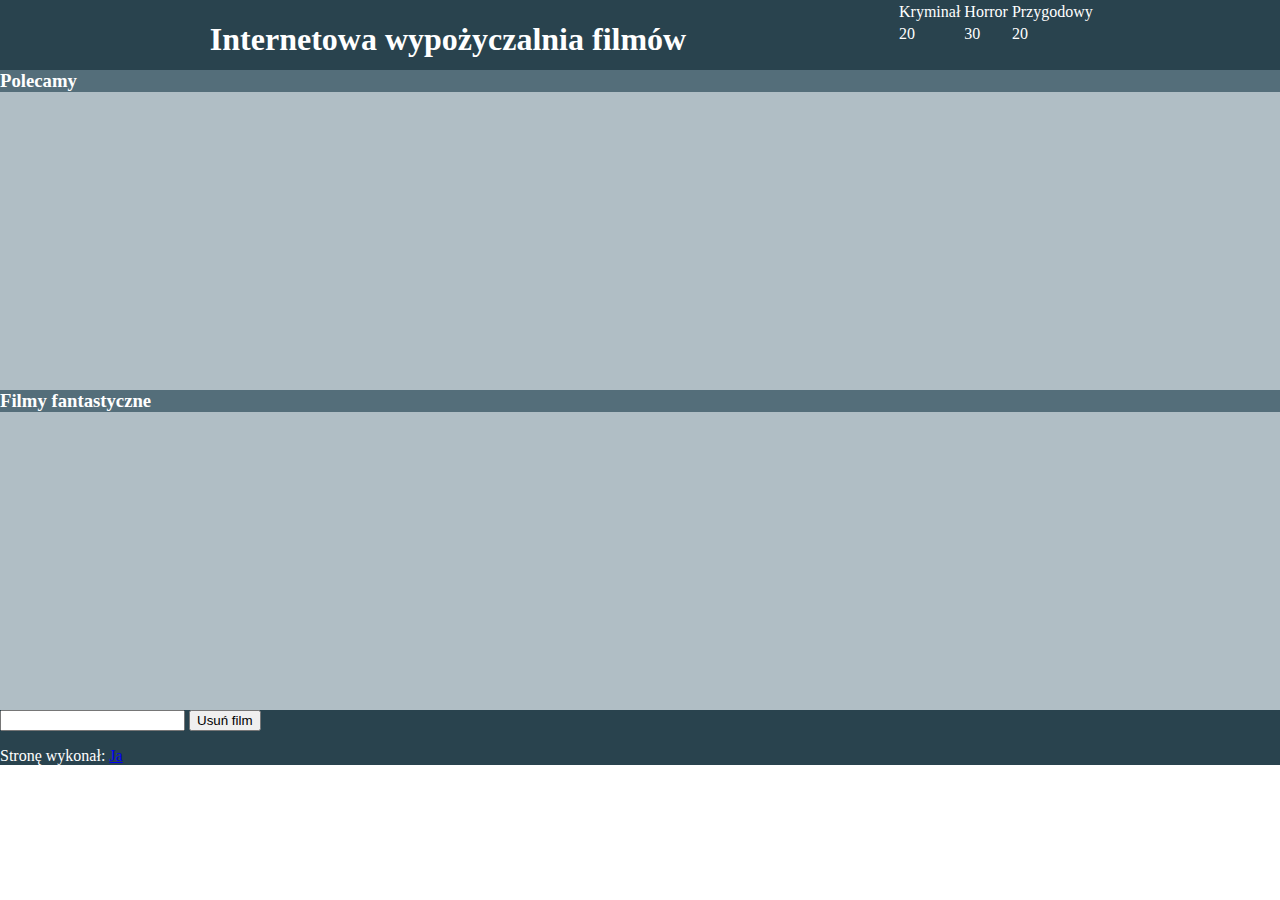
<file: filmy/index.html>
<!DOCTYPE html>
<html lang="pl-PL">
  <head>
    <meta charset="UTF-8" />
    <meta http-equiv="X-UA-Compatible" content="IE=edge" />
    <meta name="viewport" content="width=device-width, initial-scale=1.0" />
    <title>Video On Demand</title>
    <link rel="stylesheet" href="styl3.css" />
  </head>
  <body>
    <div class="banner">
      <div class="banner-left">
        <h1>Internetowa wypożyczalnia filmów</h1>
      </div>

      <div class="banner-right">
        <table>
          <tr>
            <td>Kryminał</td>
            <td>Horror</td>
            <td>Przygodowy</td>
          </tr>

          <tr>
            <td>20</td>
            <td>30</td>
            <td>20</td>
          </tr>
        </table>
      </div>
    </div>

    <div class="reccomendations">
      <h3>Polecamy</h3>
      <!--<?php

      ?> -->
    </div>

    <div class="fantastic">
      <h3>Filmy fantastyczne</h3>
    </div>

    <div class="footer">
      <form action="video.php" method="post">
        <input type="number" name="number" />
        <input type="submit" value="Usuń film" />
      </form>

      <p>Stronę wykonał: <a href="mailto:ja@poczta.fm">Ja</a></p>
    </div>
  </body>
</html>
</file>
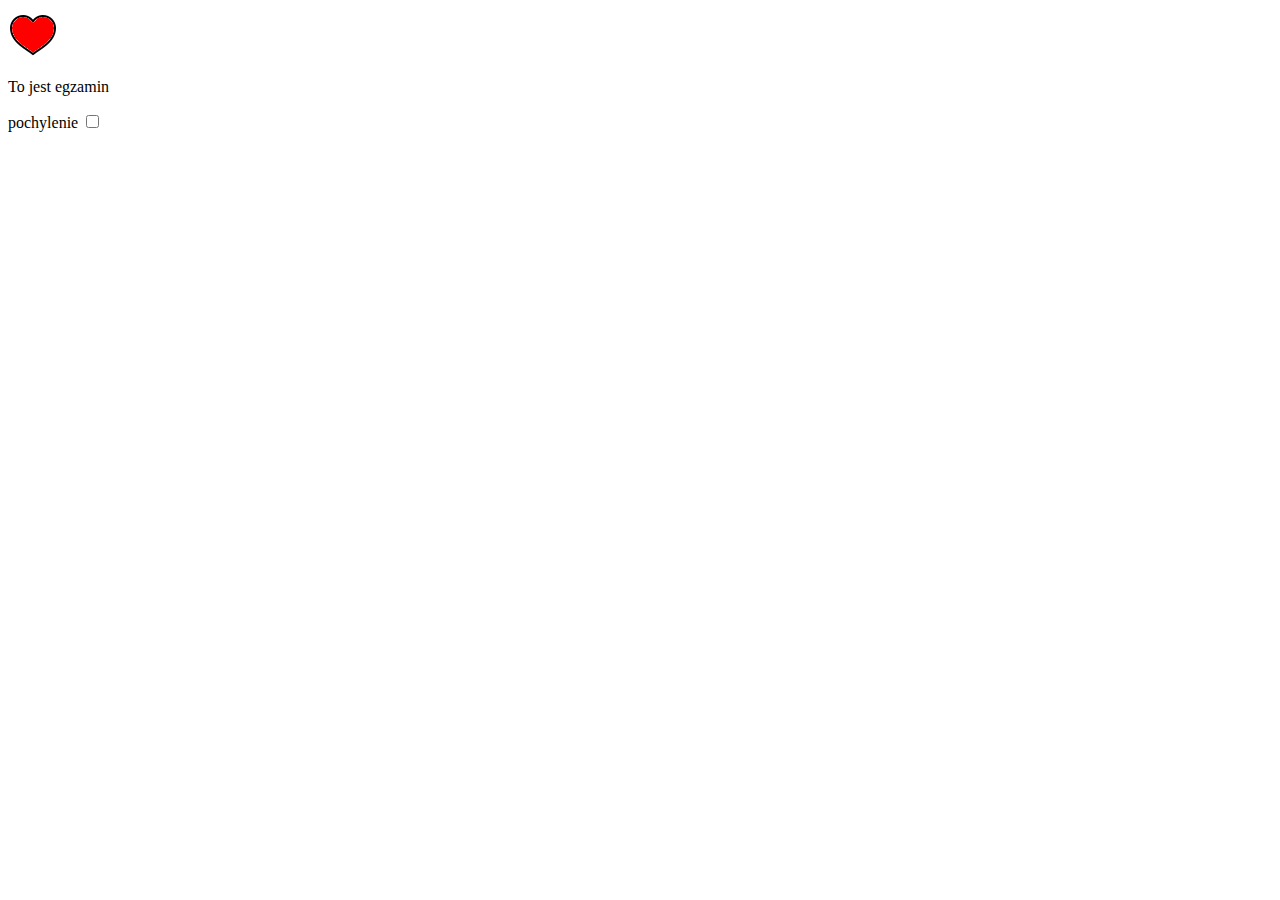
<file: egzamin1704/skrypt.html>
<!DOCTYPE html>
<html lang="en">
<head>
    <meta charset="UTF-8">
    <meta http-equiv="X-UA-Compatible" content="IE=edge">
    <meta name="viewport" content="width=\, initial-scale=1.0">
    <title>Document</title>
    <script defer src="script.js"></script>
    <style>
        .curved {
            font-style: italic;
        }
    </style>
</head>
<body>
    <img src="icon-on.png" id="img">

    <p id="text">To jest egzamin</p>

    <label for="curve">pochylenie</label>
    <input type="checkbox" id="curve">
</body>
</html>
</file>
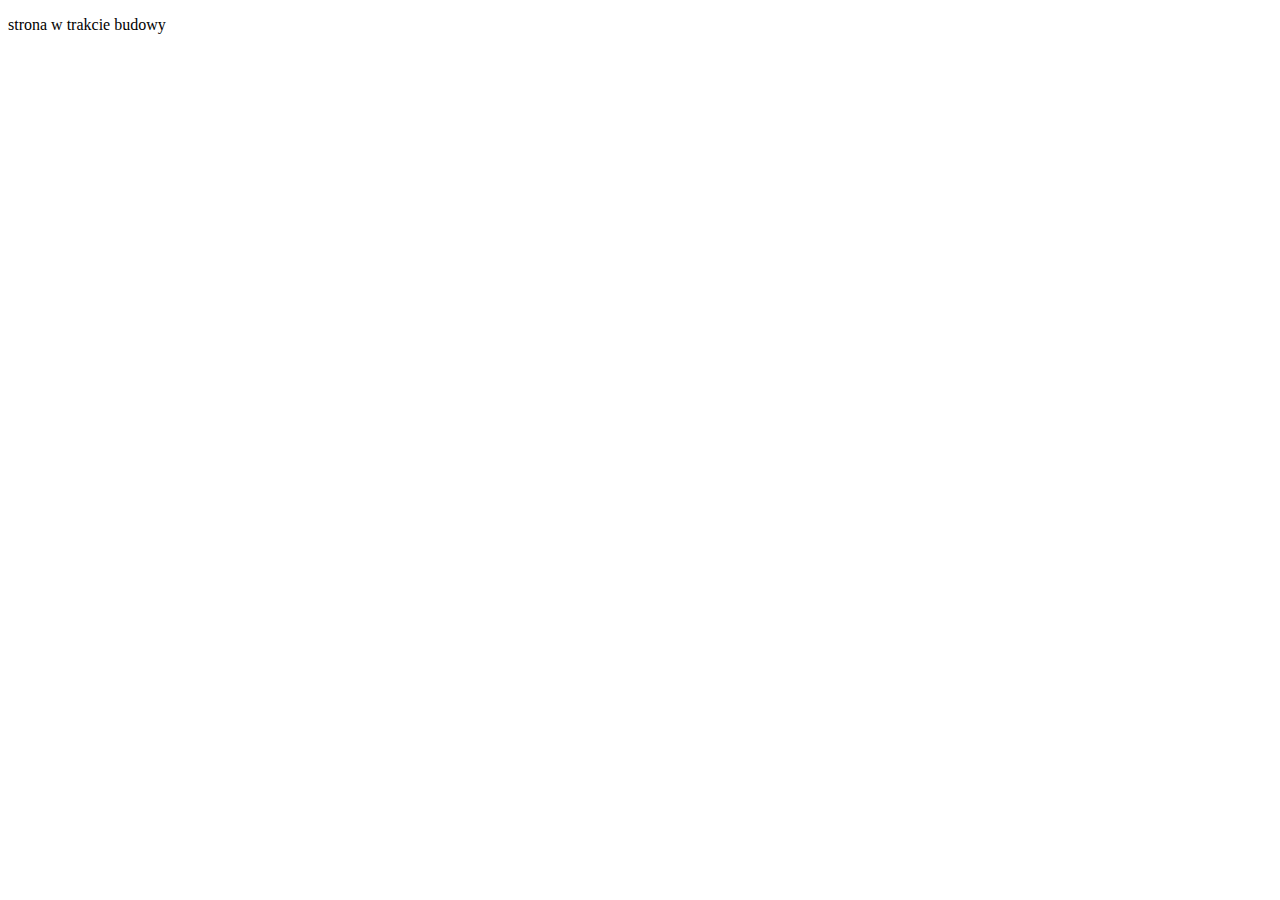
<file: mieszkancy/dane.html>
<!DOCTYPE html>
<html lang="pl-PL">
  <head>
    <meta charset="UTF-8" />
    <meta http-equiv="X-UA-Compatible" content="IE=edge" />
    <meta name="viewport" content="width=device-width, initial-scale=1.0" />
    <title>Document</title>
  </head>
  <body>
    <p>strona w trakcie budowy</p>
  </body>
</html>
</file>
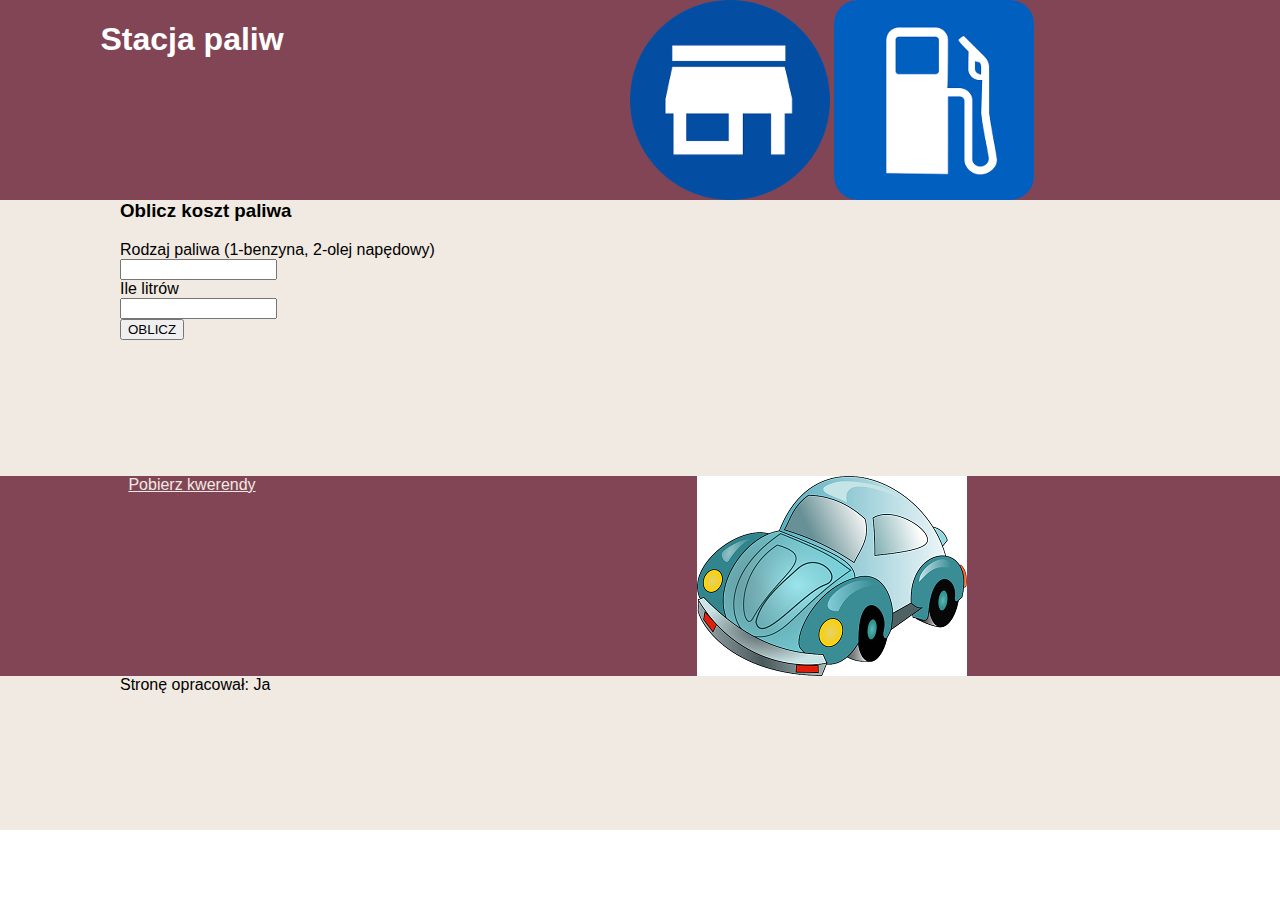
<file: stacjapaliw/obliczenia.html>
<!DOCTYPE html>
<html lang="pl-PL">
  <head>
    <meta charset="UTF-8" />
    <meta http-equiv="X-UA-Compatible" content="IE=edge" />
    <meta name="viewport" content="width=device-width, initial-scale=1.0" />
    <title>Stacja paliw</title>
    <link rel="stylesheet" href="styl3.css" />
  </head>
  <body>
    <div class="banner-container">
      <div class="banner-left">
        <h1>Stacja paliw</h1>
      </div>

      <div class="banner-right">
        <a href="stacja.html">
          <img src="home.png" />
        </a>

        <a href="obliczenia.html">
          <img src="znak.png" />
        </a>
      </div>
    </div>

    <div class="main">
      <h3>Oblicz koszt paliwa</h3>

      Rodzaj paliwa (1-benzyna, 2-olej napędowy)<br />
      <input type="number" id="fuel" /><br />
      Ile litrów<br />
      <input type="number" id="liters" /><br />
      <input type="submit" value="OBLICZ" id="button" />

      <p class="result"></p>
    </div>

    <div class="submain-container">
      <div class="submain-left">
        <a href="kwerendy.txt">Pobierz kwerendy</a>
      </div>

      <div class="submain-right">
        <img src="samochod.png" alt="samochód" />
      </div>
    </div>

    <div class="footer">
      <p>Stronę opracował: Ja</p>
    </div>

    <script src="script.js"></script>
  </body>
</html>
</file>
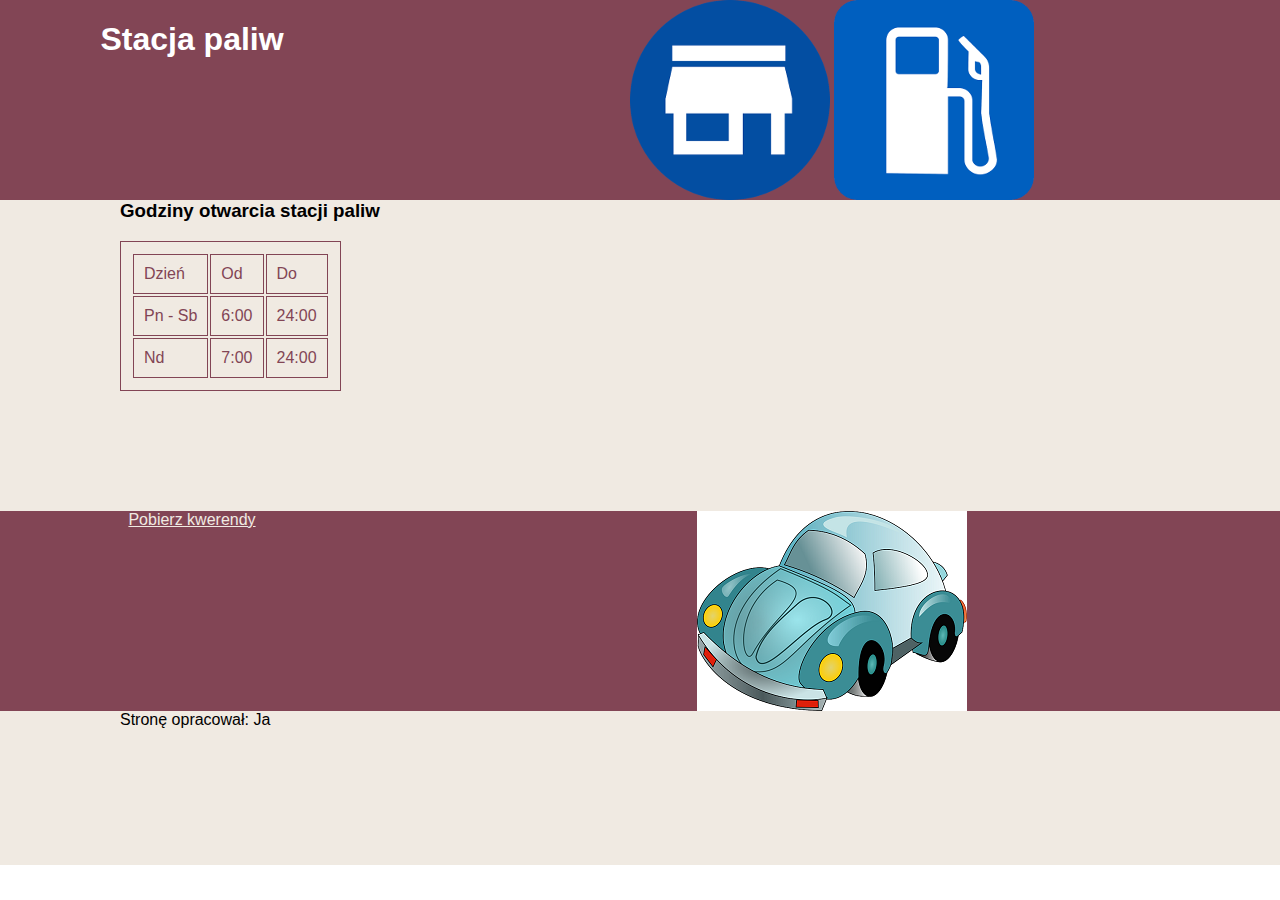
<file: stacjapaliw/stacja.html>
<!DOCTYPE html>
<html lang="pl-PL">
  <head>
    <meta charset="UTF-8" />
    <meta http-equiv="X-UA-Compatible" content="IE=edge" />
    <meta name="viewport" content="width=device-width, initial-scale=1.0" />
    <title>Stacja paliw</title>
    <link rel="stylesheet" href="styl3.css" />
  </head>
  <body>
    <div class="banner-container">
      <div class="banner-left">
        <h1>Stacja paliw</h1>
      </div>

      <div class="banner-right">
        <a href="stacja.html">
          <img src="home.png" />
        </a>

        <a href="obliczenia.html">
          <img src="znak.png" />
        </a>
      </div>
    </div>

    <div class="main">
      <h3>Godziny otwarcia stacji paliw</h3>

      <table>
        <tr>
          <td>Dzień</td>
          <td>Od</td>
          <td>Do</td>
        </tr>

        <tr>
          <td>Pn - Sb</td>
          <td>6:00</td>
          <td>24:00</td>
        </tr>

        <tr>
          <td>Nd</td>
          <td>7:00</td>
          <td>24:00</td>
        </tr>
      </table>
    </div>

    <div class="submain-container">
      <div class="submain-left">
        <a href="kwerendy.txt">Pobierz kwerendy</a>
      </div>

      <div class="submain-right">
        <img src="samochod.png" alt="samochód" />
      </div>
    </div>

    <div class="footer">
      <p>Stronę opracował: Ja</p>
    </div>
  </body>
</html>
</file>
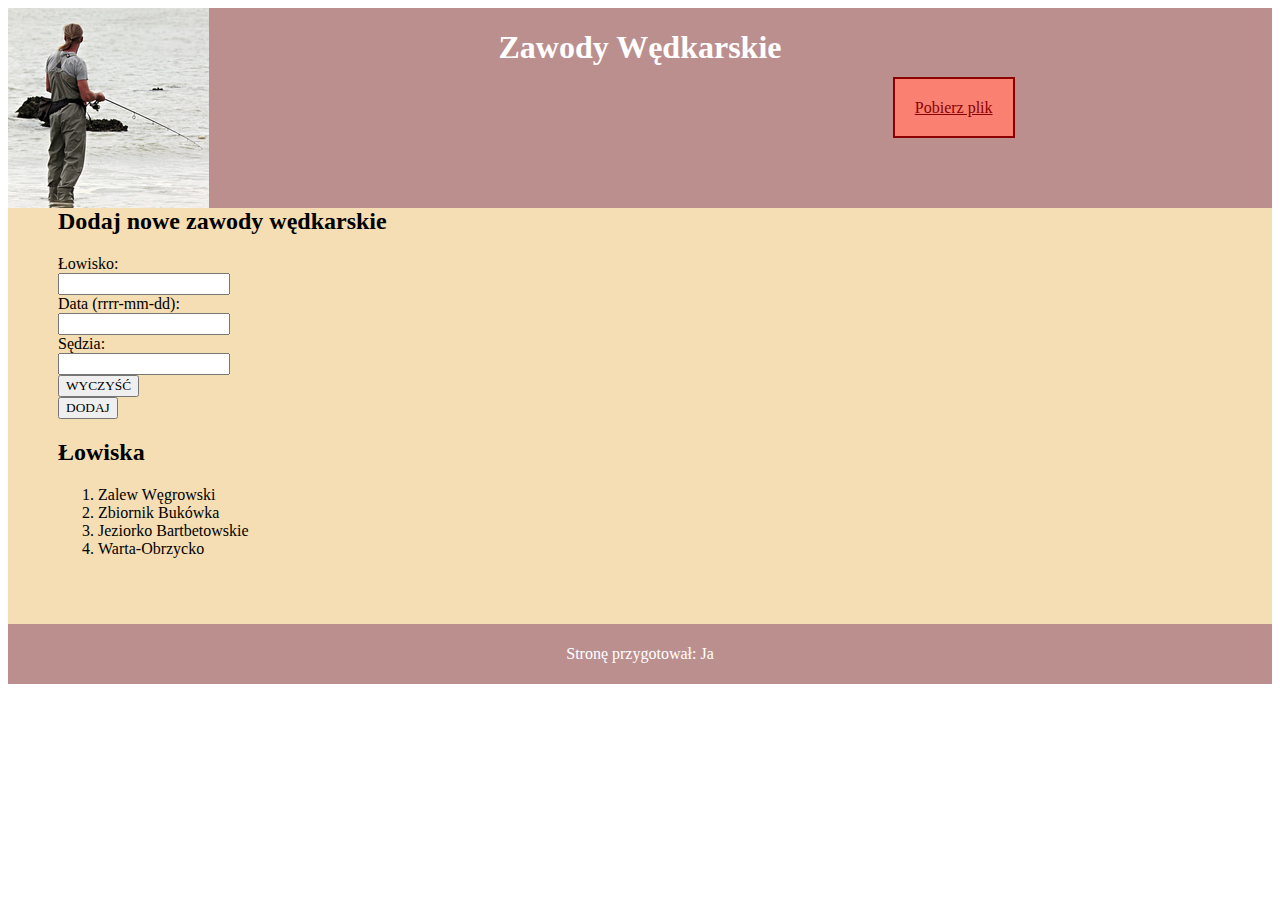
<file: zawodywedkarskie/zawody.html>
<!DOCTYPE html>
<html lang="pl-PL">
  <head>
    <meta charset="UTF-8" />
    <meta http-equiv="X-UA-Compatible" content="IE=edge" />
    <meta name="viewport" content="width=device-width, initial-scale=1.0" />
    <title>Wędkowanie - moje hobby</title>
    <link rel="stylesheet" href="styl5.css" />
  </head>
  <body>
    <div class="header-container">
      <div class="header-left">
        <img src="zawody.jpg" alt="zawody wędkarskie" />
      </div>

      <div class="header-middle">
        <h1>Zawody Wędkarskie</h1>
      </div>

      <div class="header-right">
        <a href="kwerendy.txt">Pobierz plik</a>
      </div>
    </div>

    <div class="main">
      <h2>Dodaj nowe zawody wędkarskie</h2>

      <form action="zgloszenie.php" method="post">
        Łowisko:<br />
        <input type="number" name="lowisko" /><br />
        Data (rrrr-mm-dd):<br />
        <input type="text" name="data" /><br />
        Sędzia:<br />
        <input type="text" name="sedzia" /><br />
        <input type="reset" value="WYCZYŚĆ" /><br />
        <input type="submit" value="DODAJ" /><br />
      </form>

      <h2>Łowiska</h2>

      <ol>
        <li>Zalew Węgrowski</li>
        <li>Zbiornik Bukówka</li>
        <li>Jeziorko Bartbetowskie</li>
        <li>Warta-Obrzycko</li>
      </ol>
    </div>

    <div class="footer">
      <p>Stronę przygotował: Ja</p>
    </div>
  </body>
</html>
</file>
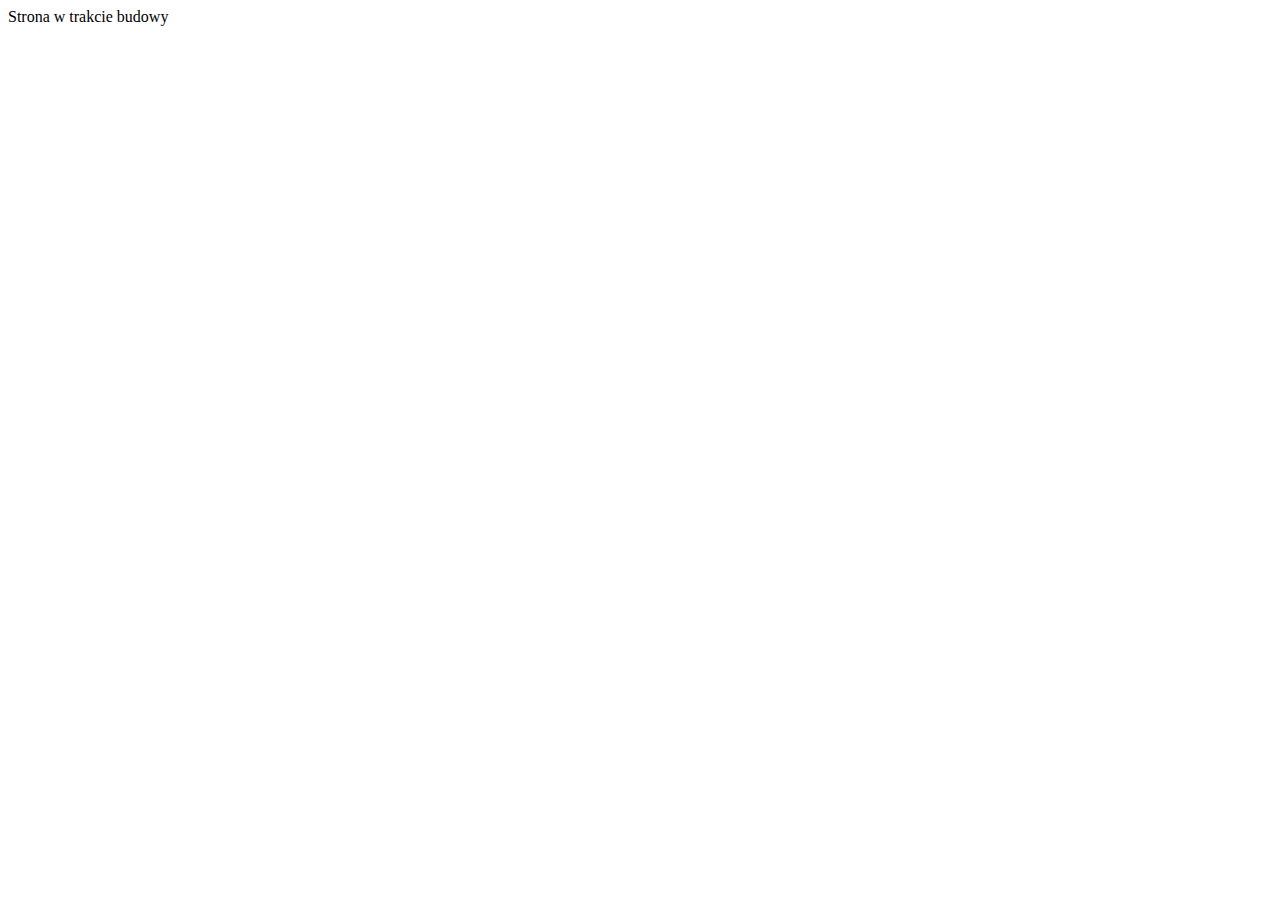
<file: zwierzaki/gromada-ptaki.html>
<!DOCTYPE html>
<html lang="pl">
<head>
    <meta charset="UTF-8">
    <meta http-equiv="X-UA-Compatible" content="IE=edge">
    <meta name="viewport" content="width=device-width, initial-scale=1.0">
    <title>Document</title>
</head>
<body>
    Strona w trakcie budowy
</body>
</html>
</file>
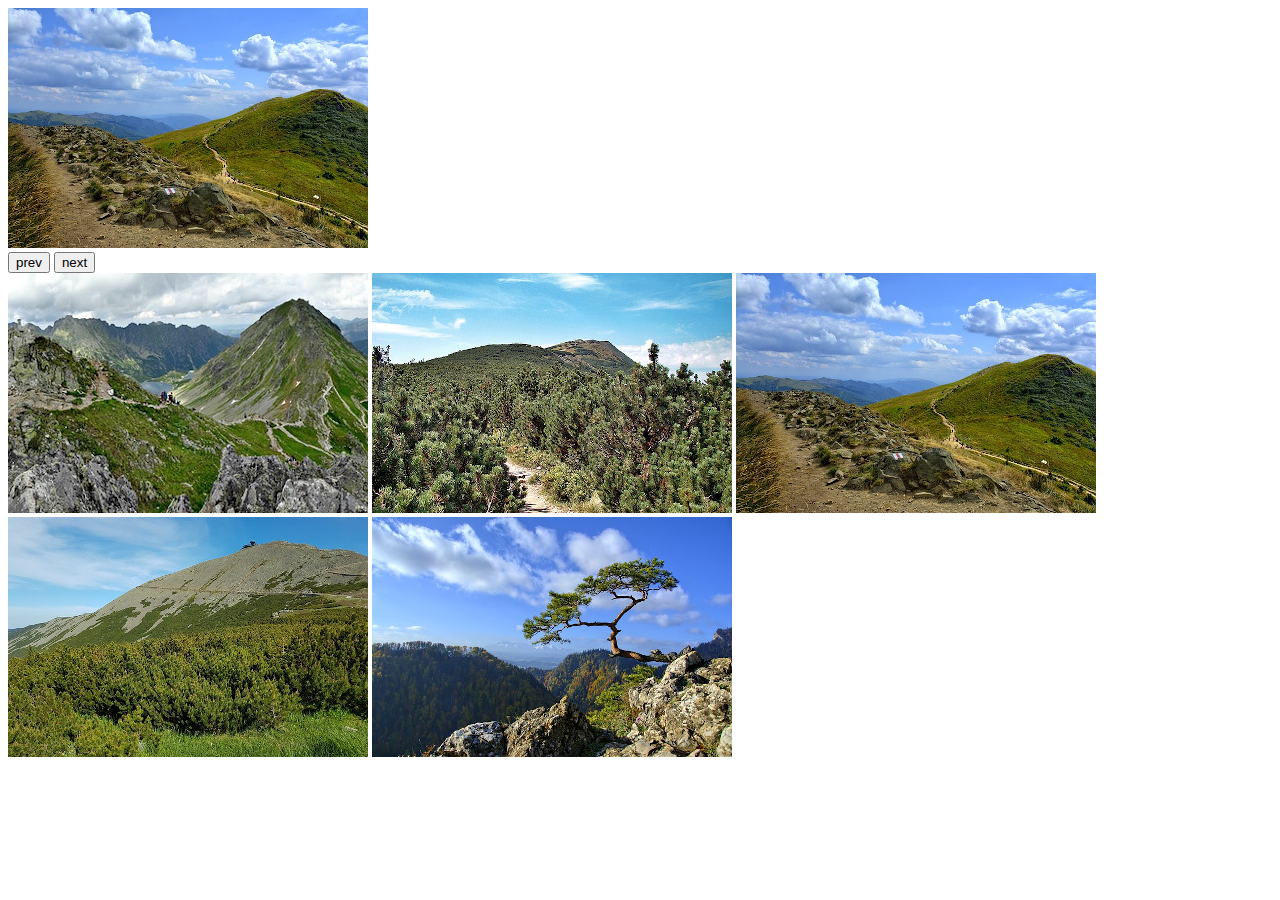
<file: egzamin2301/js/Js.html>
<!DOCTYPE html>
<html lang="en">
<head>
    <meta charset="UTF-8">
    <meta http-equiv="X-UA-Compatible" content="IE=edge">
    <meta name="viewport" content="width=device-width, initial-scale=1.0">
    <title>Document</title>
</head>
<body>
    <div class="main-wrapper">
        <img src="" id="mainPhoto">
    </div>

    <div class="button-wrapper">
        <button id="btnPrev">prev</button>

        <button id="btnNext">next</button>
    </div>

    <div class="sub-wrapper">
        <img src="" id="subPhoto1" alt="galeria" class="subPhoto">
        <img src="" id="subPhoto2" alt="galeria" class="subPhoto">
        <img src="" id="subPhoto3" alt="galeria" class="subPhoto">
        <img src="" id="subPhoto4" alt="galeria" class="subPhoto">
        <img src="" id="subPhoto5" alt="galeria" class="subPhoto">
    </div>

    <script src="script.js"></script>
</body>
</html>
</file>
<file: filmy/styl3.css>
html,
body {
  font-family: Verdana;
}

body {
  margin: 0;
}

.banner {
  width: 100%;
}

.banner-left {
  background-color: #29434e;
  color: white;
  text-align: center;
  width: 70%;
  height: 70px;
  float: left;
}

.banner-right {
  background-color: #29434e;
  color: white;
  width: 30%;
  height: 70px;
  float: left;
}

.container {
  width: 100%;
}

.reccomendations,
.fantastic {
  background-color: #b0bec5;
  height: 320px;
  overflow: auto;
  width: 100%;
  float: left;
}

.footer {
  background-color: #29434e;
  color: white;
}

.movie {
  padding: 5px;
  width: 226px;
  height: 280px;
  float: left;
}

h3 {
  background-color: #546e7a;
  color: white;
  margin: 0;
}

h4 {
  text-align: center;
  margin: 0;
}

/* 
Domyślne dla całej strony: krój czcionki Verdana
‒ Dla banera lewego: kolor tła #29434E, biały kolor czcionki, wyrównanie tekstu do środka,
szerokość 70%, wysokość 70 px
‒ Dla banera prawego: kolor tła #29434E, biały kolor czcionki, szerokość 30%, wysokość 70 px
‒ Dla obu bloków list: kolor tła #B0BEC5, wysokość 320 px, paski przesuwania (scroll)
‒ Dla stopki: kolor tła #29434E, biały kolor czcionki
‒ Dla bloku filmu generowanego przez skrypt 1 lub 2: marginesy wewnętrzne 5 px, szerokość 226px,
wysokość 280px
‒ Dla selektora nagłówka trzeciego stopnia: kolor tła #546E7A, biały kolor czcionki, marginesy
zewnętrzne 0 px
‒ Dla selektora nagłówka czwartego stopnia: wyrównanie tekstu do środka, marginesy zewnętrzne
0 px */
</file>
<file: stacjapaliw/styl3.css>
* {
  font-family: Helvetica;
}

body {
  margin: 0;
}

.banner-container {
  width: 100%;
}

.banner-left,
.submain-left {
  background-color: rgb(130, 69, 85);
  color: white;
  width: 30%;
  height: 200px;
  text-align: center;
  float: left;
}

.banner-right,
.submain-right {
  background-color: rgb(130, 69, 85);
  color: white;
  width: 70%;
  height: 200px;
  text-align: center;
  float: left;
}

.main,
.footer {
  background-color: rgb(240, 234, 226);
  padding: 120px;
}

table,
td {
  border: solid 1px rgb(130, 69, 85);
  color: rgb(130, 69, 85);
  padding: 10px;
}

a {
  color: rgb(240, 234, 226);
}
</file>
<file: zawodywedkarskie/styl5.css>
* {
  font-family: Tahoma;
}

.header-container {
  width: 100%;
}

.header-left,
.header-right {
  background-color: rosybrown;
  color: white;
  width: 30%;
  height: 200px;
  float: left;
}

.header-middle {
  background-color: rosybrown;
  color: white;
  width: 40%;
  height: 200px;
  text-align: center;
  float: left;
}

.main {
  background-color: wheat;
  padding: 50px;
}

.footer {
  background-color: rosybrown;
  color: white;
  padding: 5px;
  text-align: center;
}

a {
  border: solid 2px darkred;
  background-color: salmon;
  color: darkred;
  padding: 20px;
  line-height: 200px;
}
</file>
